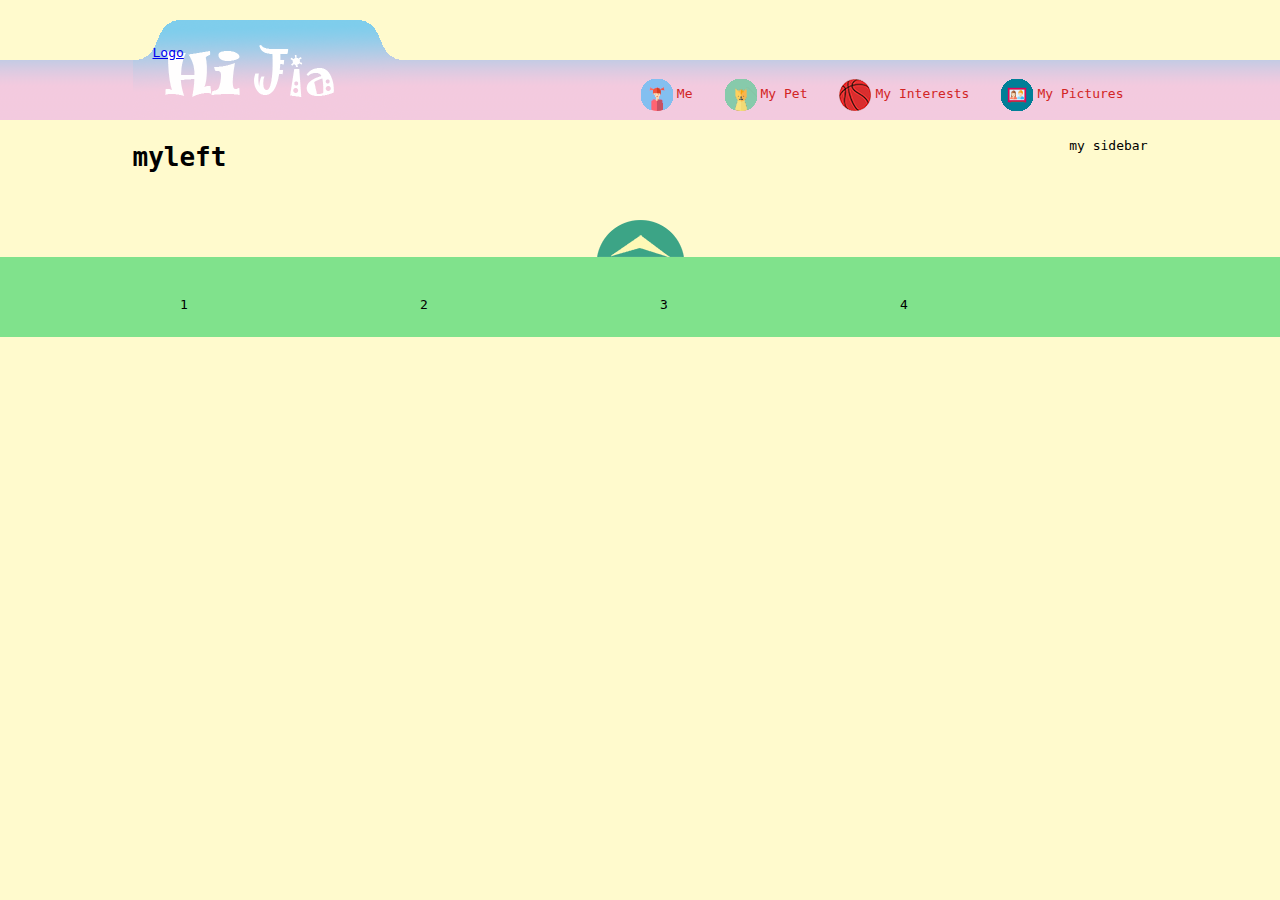
<file: index.html>
<!DOCTYPE html>
<html>
  <head>
    <title>
      Jia Rong's.
      </title>
    <link href="CSS/myCSS.css" rel="stylesheet" type="text/css">
    </head>
<body>
  <header>
  <div id="myHeader">
  <a href="/eng/" class="sitetitle">Logo</a>
   <div id="myNav" class="myMenu">
      <ul>
        <li><a><img src="images/icon/H.png"></a>Me</li>
        <li><a><img src="images/icon/G.png"></a>My Pet</li>
        <li><a><img src="images/icon/E.png"></a>My Interests</li>
        <li><a><img src="images/icon/F.png"></a>My Pictures</li>
      </ul>
    </div>
  </div>
    </header>
   <div id="mainContent">
    <div id="myContent" class="left">
      <h1> myleft </h1>
    </div>
    <div id="mySidebar" class="right">
      <p> my sidebar </p>
    </div>
  </div>
  <div class="clear h30"></div>
  <div class="nav_up"></div>
  
  <!-- end of mainContent -->
  <footer>
    <div id="myFooter"> 
      <!-- my footer here 4 cols -->
      <div class="col_4">1</div>
      <div class="col_4">2</div>
      <div class="col_4">3</div>
      <div class="col_4">4</div>
    </div>
  </footer><!-- end of myFooter -->
</body>
</html>
</file>
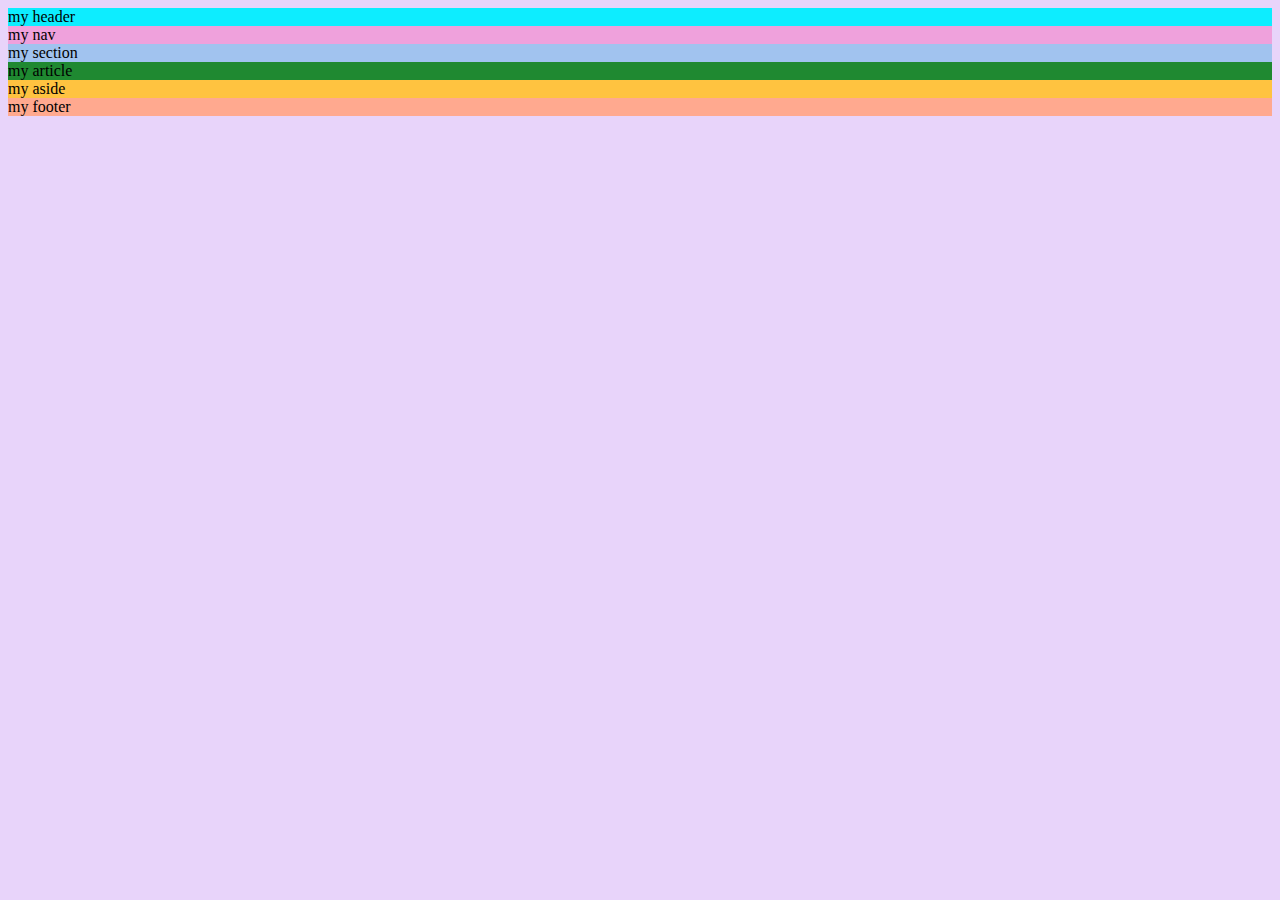
<file: default.html>
<!DOCTYPE html>
<html>
<head>
  <meta charset="BIG5">
  <title>用中文寫頁籤</title>
  <style>
    body {background-color: rgb(232, 212, 250);}
  </style>
  </head>
  <body>
    <!-- Write your header here -->
    <header style="
    background-color: rgb(13, 237, 255);
">my header</header>
    <!-- Write your nav here -->
    <nav style="
    background-color: rgb(239, 161, 220);
">my nav</nav>
    <!-- Write your section here -->
    <section style="
    background-color: rgb(161, 195, 239);
">my section</section>
    <!-- Write your nav here -->
    <article style="
    background-color: rgb(31, 137, 49);
">my article </article>
    <aside style="
    background-color: rgb(255, 195, 64);
">my aside </aside>
    <footer style="
    background-color: rgb(255, 169, 143);
">my footer</footer>
  </body>
</html>
</file>
<file: CSS/myCSS.css>
/*
This is my own CSS file
*/

body{
      margin: 0;
      padding: 0;
      background-color: lemonchiffon;
      font-family: monospace;
    }
header {
    background-image: url(/images/mypic2.png);
}
#myHeader {
  width: 1015px;
  height: 120px;
  position:relative;
  margin: 0 auto;
  background: url(/images/myHeader2.png) no-repeat
}
a.sitetitle {
    display: block;
    float: left;
    margin: 45px 20px 0;
    width: 240px;
    height: 60px;
    background: url(/images/ohsoft_logo_shadow3.png) no-repeat;
}

#myNav {
    position: absolute;
    bottom: 0;
    right: 0;
    width: 750px;
    height: 60px;
    //background: rgb(246, 184, 194);
}
.myMenu ul {
    float: right;
    list-style-type: none;
    margin: 0;
    padding: 0;
}
.myMenu li {
    position: relative;
    float: left;
    display: inline;
    height: 60px;
    line-height: 60px;
    margin-right: 20px;
    padding: 4px;
    color: #d22525;
}
.myMenu img {
    vertical-align: middle;
    padding: 4px;
}
#mainContent {
    width: 1015px;
    margin: 0 auto;
    clear: both;
    padding: 5px 10px 0;
}
.left {
	float: left;
}

.right {
	float: right;
 }
#myContent{
	width:700px;
}
#mySider{
	width:300px;
}
.h30{
	height:30px;
}
.clear{
	clear:both;
}
.nav_up {
    display: block;
    margin: 0 auto;
    width: 87px;
    height: 37px;
    cursor: pointer;
    background: url(/images/gotop.png);
}
footer {
    clear: both;
    background: #80E28C;
    width: 100%;
}

#myFooter {
    width: 980px;
    margin: 0 auto;
    padding: 40px 10px;
}

.col_4 {
    width: 180px;
    float: left;
    margin: 0 30px;
}
</file>
